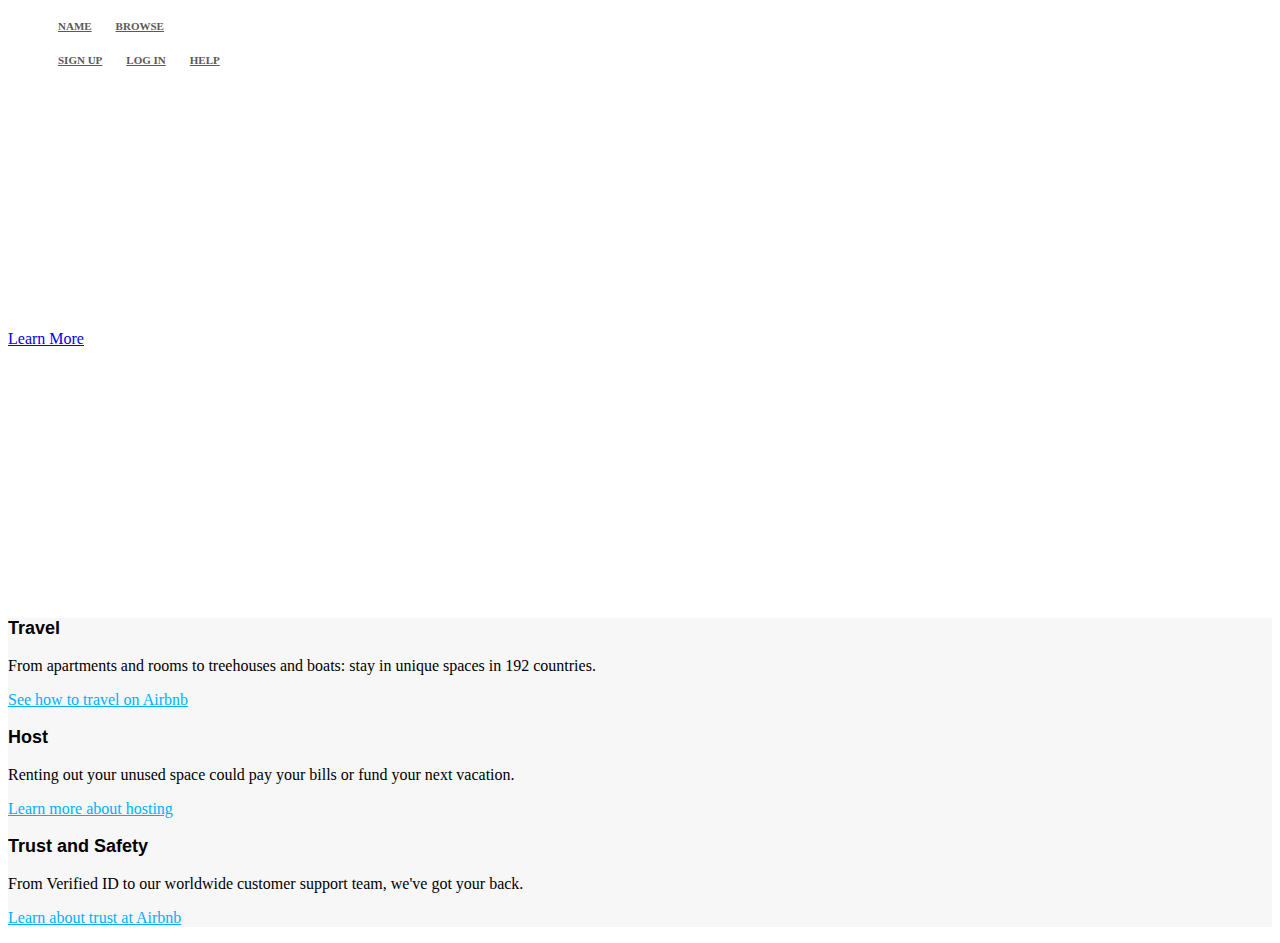
<file: CodeAcademy/1_HTML_CSS/index.html>
<!DOCTYPE html>
<html>

  <head>
    <link href="http://s3.amazonaws.com/codecademy-content/courses/ltp/css/shift.css" rel="stylesheet">
    
     <link rel="stylesheet" href="http://s3.amazonaws.com/codecademy-content/courses/ltp/css/bootstrap.css">
 
    <link rel="stylesheet" href="main.css">
    
  </head>

  <body>
    <div class="nav">
      <div class="container">
        <ul class="pull-left">
          <li><a href="#">Name</a></li>
          <li><a href="#">Browse</a></li>
        </ul>
        <ul class="pull-right">
          <li><a href="#">Sign Up</a></li>
          <li><a href="#">Log In</a></li>
          <li><a href="#">Help</a></li>
        </ul>
      </div>
    </div>

    <div class="jumbotron">
      <div class="container">
        <h1>Find a place to stay.</h1>
        <p>Rent from people in over 34,000 cities and 192 countries.</p>
        <a href="#">Learn More</a>
      </div>
    </div> 

    <div class="learn-more">
	  <div class="container">
		<div class="row">
	  	  <div class="col-md-4">
			<h3>Travel</h3>
			<p>From apartments and rooms to treehouses and boats: stay in unique spaces in 192 countries.</p>
			<p><a href="#">See how to travel on Airbnb</a></p>
		  </div>
		  <div class="col-md-4">
			<h3>Host</h3>
			<p>Renting out your unused space could pay your bills or fund your next vacation.</p>
			<p><a href="#">Learn more about hosting</a></p>
	      </div>
		  <div class="col-md-4">
			<h3>Trust and Safety</h3>
			<p>From Verified ID to our worldwide customer support team, we've got your back.</p>
			<p><a href="#">Learn about trust at Airbnb</a></p>
		  </div>
	    </div>
	  </div>
	</div>
  </body>
</html>
</file>
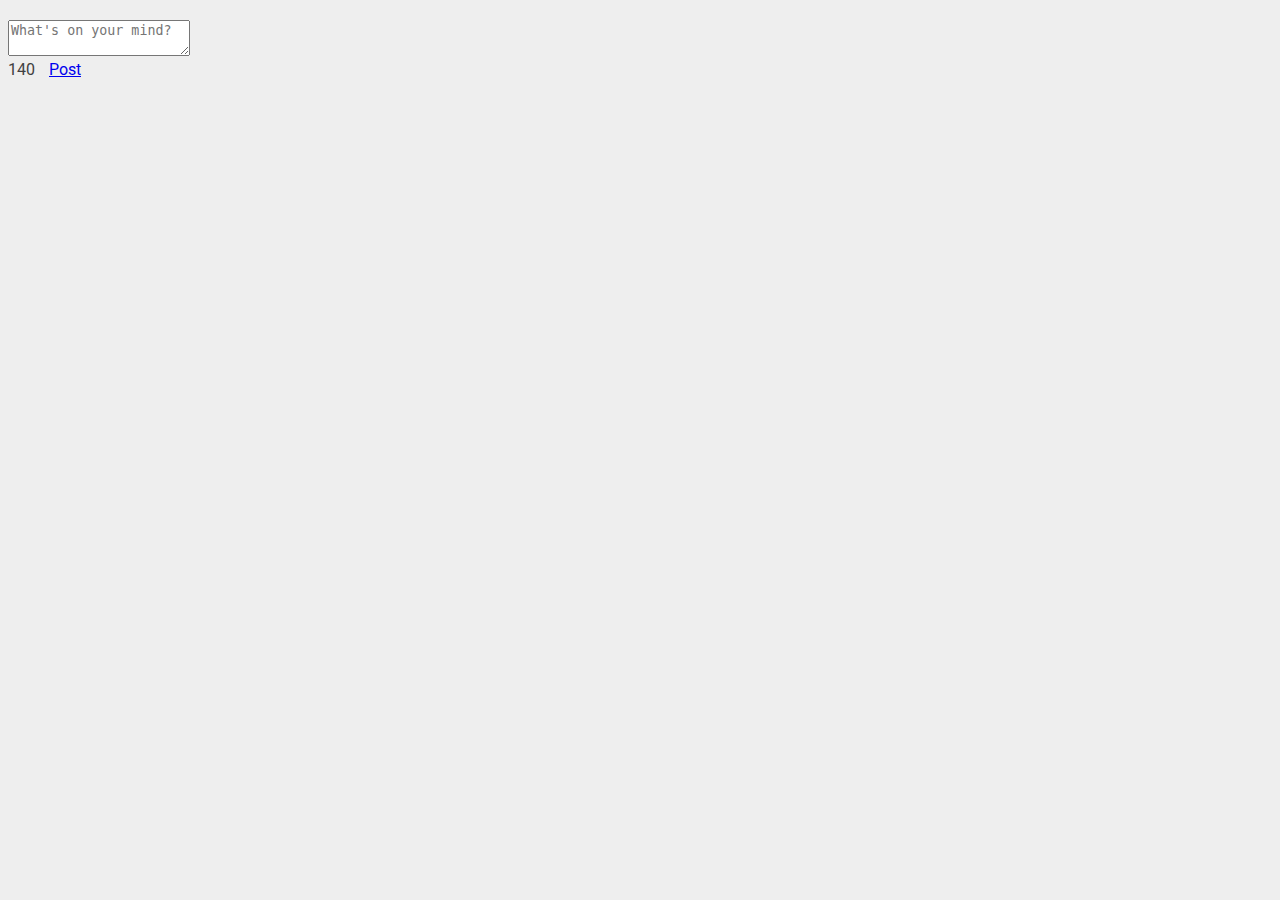
<file: CodeAcademy/2_Interactive-Website/index.html>
<!doctype html>
<html>
  <head>
    <link href="http://s3.amazonaws.com/codecademy-content/courses/ltp2/css/bootstrap.min.css" rel="stylesheet">
    <link href='http://fonts.googleapis.com/css?family=Roboto' rel='stylesheet' type='text/css'>
    <link href="style.css" rel="stylesheet">
  </head>
  <body>
    <div class="container">
      <form>
        <div class="form-group">
          <textarea class="form-control status-box" rows="2" placeholder="What's on your mind?"></textarea>
        </div>
      </form>
      <div class="button-group pull-right">
        <p class="counter">140</p>
        <a href="#" class="btn btn-primary">Post</a>
      </div>
    
      <ul class="posts">
      </ul>
    </div>

    <script src="//ajax.googleapis.com/ajax/libs/jquery/1.11.1/jquery.min.js"></script>
    <script src="app.js"></script>
    
  </body>
</html>
</file>
<file: CodeAcademy/1_HTML_CSS/main.css>
.nav a {
  color: #5a5a5a;
  font-size: 11px;
  font-weight: bold;
  padding: 14px 10px;
  text-transform: uppercase;
}

.nav li {
  display: inline;
}

.jumbotron {
  background-image:url('http://goo.gl/04j7Nn');
  height: 500px;
  background-repeat: no-repeat;
  background-size: cover;
}

.jumbotron .container {
  position: relative;
  top:100px;
}

.jumbotron h1 {
  color: #fff;
  font-size: 48px;  
  font-family: 'Shift', sans-serif;
  font-weight: bold;
}

.jumbotron p {
  font-size: 20px;
  color: #fff;
}

.learn-more {
  background-color: #f7f7f7;
}

.learn-more h3 {
  font-family: 'Shift', sans-serif;
  font-size: 18px;
  font-weight: bold;
}

.learn-more a {
  color: #00b0ff;
}
</file>
<file: CodeAcademy/2_Interactive-Website/style.css>
html,
body {
  font-family: 'Roboto', sans-serif;
  color: #404040;
  background-color: #eee;
}

.container {
  width: 520px;
  margin-top: 20px;
}

.button-group {
  margin-bottom: 20px;
}

.counter {
  display: inline;
  margin-top: 0;
  margin-bottom: 0;
  margin-right: 10px;
}

.posts {
  clear: both;
  list-style: none;
  padding-left: 0;
  width: 100%;
}

.posts li {
  background-color: #fff;
  border: 1px solid #d8d8d8;
  padding-top: 10px;
  padding-left: 20px;
  padding-right: 20px;
  padding-bottom: 10px;
  margin-bottom: 10px;
  word-wrap: break-word;
  min-height: 42px;
}
</file>
